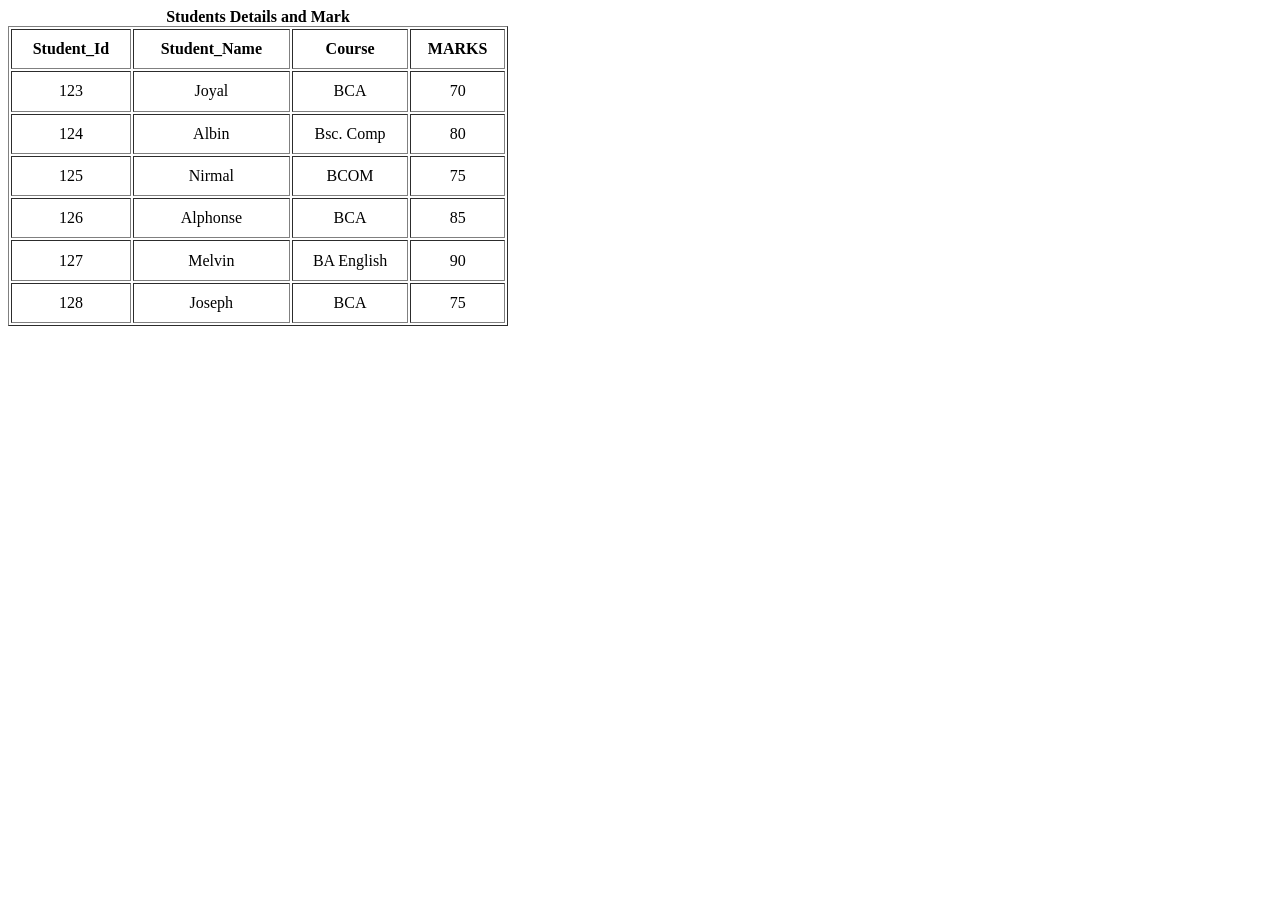
<file: htmltable.html>
<!DOCTYPE html>
<html lang="en">
<head>
    <meta charset="UTF-8">
    <meta name="viewport" content="width=device-width, initial-scale=1.0">
    <title>Document</title>
</head>
<body>
    <table border="1" cellpading="2" width="500px" height="300px">
        <caption><b>Students Details and Mark</b></caption>
        <tr>
         <th>Student_Id</th>
         <th>Student_Name</th>
         <th>Course</th>
         <th>MARKS</th>
        </tr>
        <tr>
            <td><center>123</center></td>
            <td><center>Joyal</center></td>
            <td><center>BCA</center></td>
            <td><center>70</center></td>
        </tr>
        <tr>
            <td><center>124</center></td>
            <td><center>Albin</center</td>
            <td><center>Bsc. Comp</center></td>
            <td><center>80</center></td>
        </tr>
        <tr>
            <td><center>125</center></td>
            <td><center>Nirmal</center></td>
            <td><center>BCOM</center></td>
            <td><center>75</center></td>
        </tr>
        <tr>
            <td ><center>126</center></td>
            <td><center>Alphonse</center></td>
            <td><center>BCA</center></td>
            <td><center>85</center></td>
        </tr>
        <tr>
            <td><center>127</center></td>
            <td><center>Melvin</center></td>
            <td><center>BA English</center></td>
            <td><center>90</center></td>
        </tr>
        <tr>
            <td><center>128</center></td>
            <td><center>Joseph</center></td>
            <td><center>BCA</center></td>
            <td><center>75</center></td>
        </tr>
    </table>
</body>
</html>
</file>
